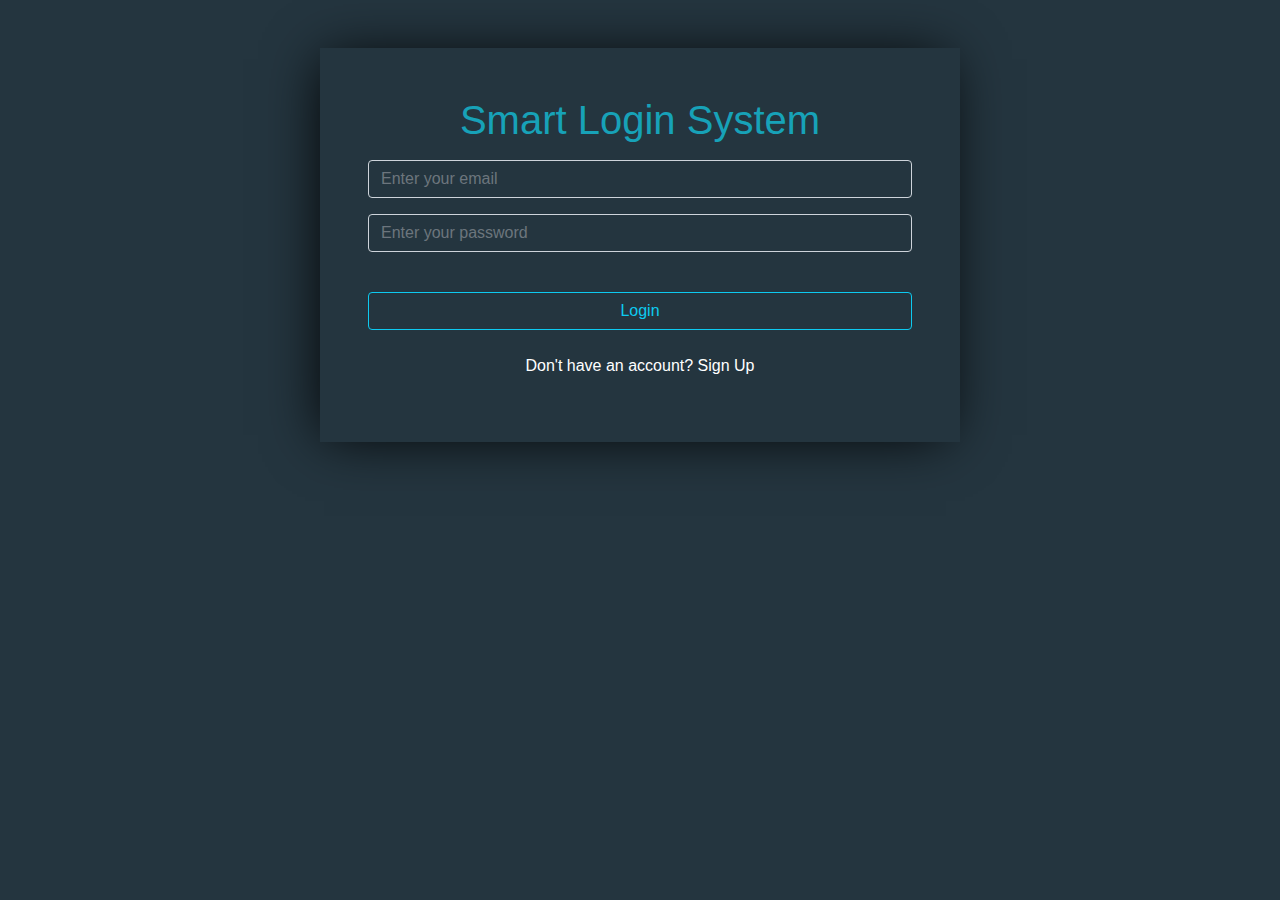
<file: index.html>
<!DOCTYPE html>
<html lang="en">

<head>
    <meta charset="UTF-8">
    <meta http-equiv="X-UA-Compatible" content="IE=edge">
    <meta name="viewport" content="width=device-width, initial-scale=1.0">
    <link rel="stylesheet" href="css/bootstrap.min.css">
    <link rel="stylesheet" href="css/index_style.css">
    <title>Ahmad Essam || Login Form</title>
</head>

<body>

    <!-- <a href="home.html">Go to home page</a> -->
    <!-- ==================== SIGN IN ==================== -->
    <div class="my-form-wrapper mx-auto w-50 py-5 text-center px-5 my-5">
        <h1>Smart Login System</h1>
        <input type="text" class="form-control my-3" name="" id="loginEmailInput" placeholder="Enter your email">
        <input type="password" class="form-control my-3" name="" id="loginPassInput" placeholder="Enter your password">
        <p class="mt-3 text-center text-danger" id="displayErrorMessage"></p>
        <a id="loginBtn" class="btn btn-outline-info w-100 my-4">Login</a>
        <p class="text-white">Don't have an account? <a href="signUp.html" class="text-decoration-none text-white">Sign Up</a></p>
    </div>

    



    <script src="js/bootstrap.bundle.min.js"></script>
    <script src="js/main.js"></script>
    <!-- <script src="js/signUp.js"></script> -->
</body>

</html>
</file>
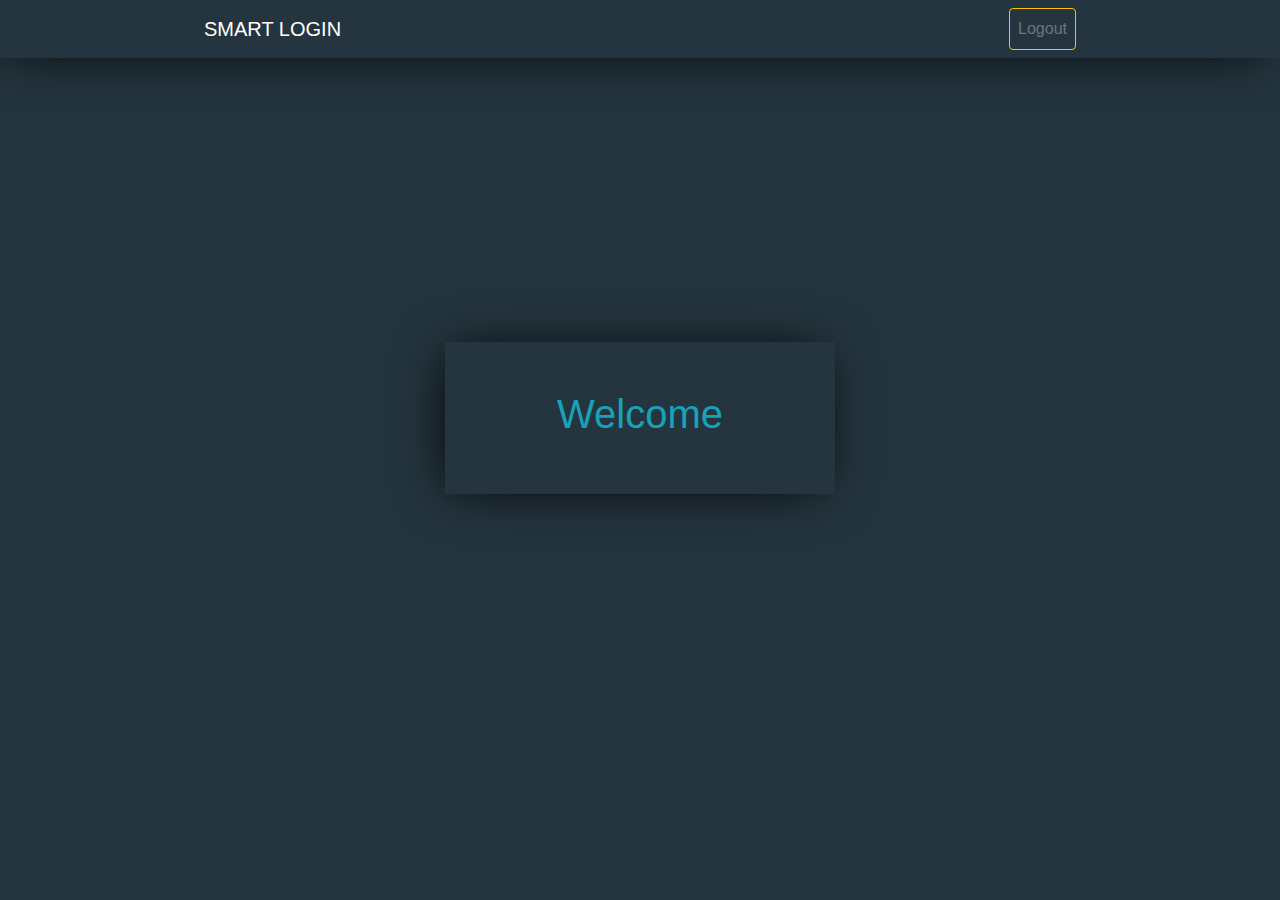
<file: home.html>
<!DOCTYPE html>
<html lang="en">

<head>
    <meta charset="UTF-8">
    <meta http-equiv="X-UA-Compatible" content="IE=edge">
    <meta name="viewport" content="width=device-width, initial-scale=1.0">
    <link rel="stylesheet" href="css/bootstrap.min.css">
    <link rel="stylesheet" href="css/home_style.css">
    <title>Home</title>
</head>

<body>

    <!-- ======================= NavBar ======================= -->
    <nav class="navbar navbar-expand-lg navbar-light bg-dark bg-myColorNav shadow">
        <div class="container">
            <a class="navbar-brand text-white" href="#">SMART LOGIN</a>
            <button class="navbar-toggler" type="button" data-bs-toggle="collapse"
                data-bs-target="#navbarSupportedContent" aria-controls="navbarSupportedContent" aria-expanded="false"
                aria-label="Toggle navigation">
                <span class="navbar-toggler-icon"></span>
            </button>
            <div class="collapse navbar-collapse" id="navbarSupportedContent">
                <ul class="navbar-nav ms-auto mb-2 mb-lg-0">
                    <li class="nav-item">
                        <a class="nav-link btn btn-outline-warning text-muted" aria-current="page" id="logOutBtn" href="index.html">Logout</a>
                    </li>
                </ul>
            </div>
        </div>
    </nav>

    <!-- ======================= WELCOMING MAIN SECTION ======================= -->
    <main class="d-flex justify-content-center align-items-center">
        <div>
            <h1>Welcome <span id="showUserName"></span></h1>
        </div>
    </main>


    <script src="js/bootstrap.bundle.min.js"></script>
    <script src="js/home.js"></script>
    <script>

    </script>
</body>

</html>
</file>
<file: css/index_style.css>
* {
    padding: 0;
    margin: 0;
    box-sizing: border-box;
}

body {
    font-family: sans-serif;
    background-color: #24353F;
}

.my-form-wrapper {
    background-color: #24353F;
    box-shadow: -5px 2px 54px -9px rgb(0 0 0);
}

.my-form-wrapper h1 {
    color: #17A2B8;
}

.btn-outline-info:hover {
    color: #fff !important;
    background-color: #0dcaf0 !important;
    border-color: #0dcaf0 !important;
}


input {
    background-color: transparent !important;
    color: #fff !important;
}

.my-form-wrapper p a:hover {
    text-decoration: underline !important;
}

@media screen and (max-width: 600px) {
    .my-form-wrapper {
        width: 95% !important;
        margin: auto !important;
        margin-top: 2.5rem !important;
    }
}
</file>
<file: css/home_style.css>
* {
    padding: 0;
    margin: 0;
    box-sizing: border-box;
}

body {
    background-color: #24353F;
    font-family: sans-serif;
}

.bg-myColorNav {
    background-color: #24353F !important;
}

.shadow {
    box-shadow: -5px 2px 54px -9px rgb(0 0 0)!important;
}

.container {
    width: 70% !important;
    margin: auto !important;
}

main {
    height: 80vh;
}

main div {
    box-shadow: -5px 2px 54px -9px rgb(0 0 0);
    padding: 3rem 7rem;
    /* max-width: 800px; */
}

main h1 {
    color: #17A2B8;
}


@media screen and (max-width: 600px) {
    .container {
        width: 98% !important;
        margin: auto !important;
    }
}
</file>
